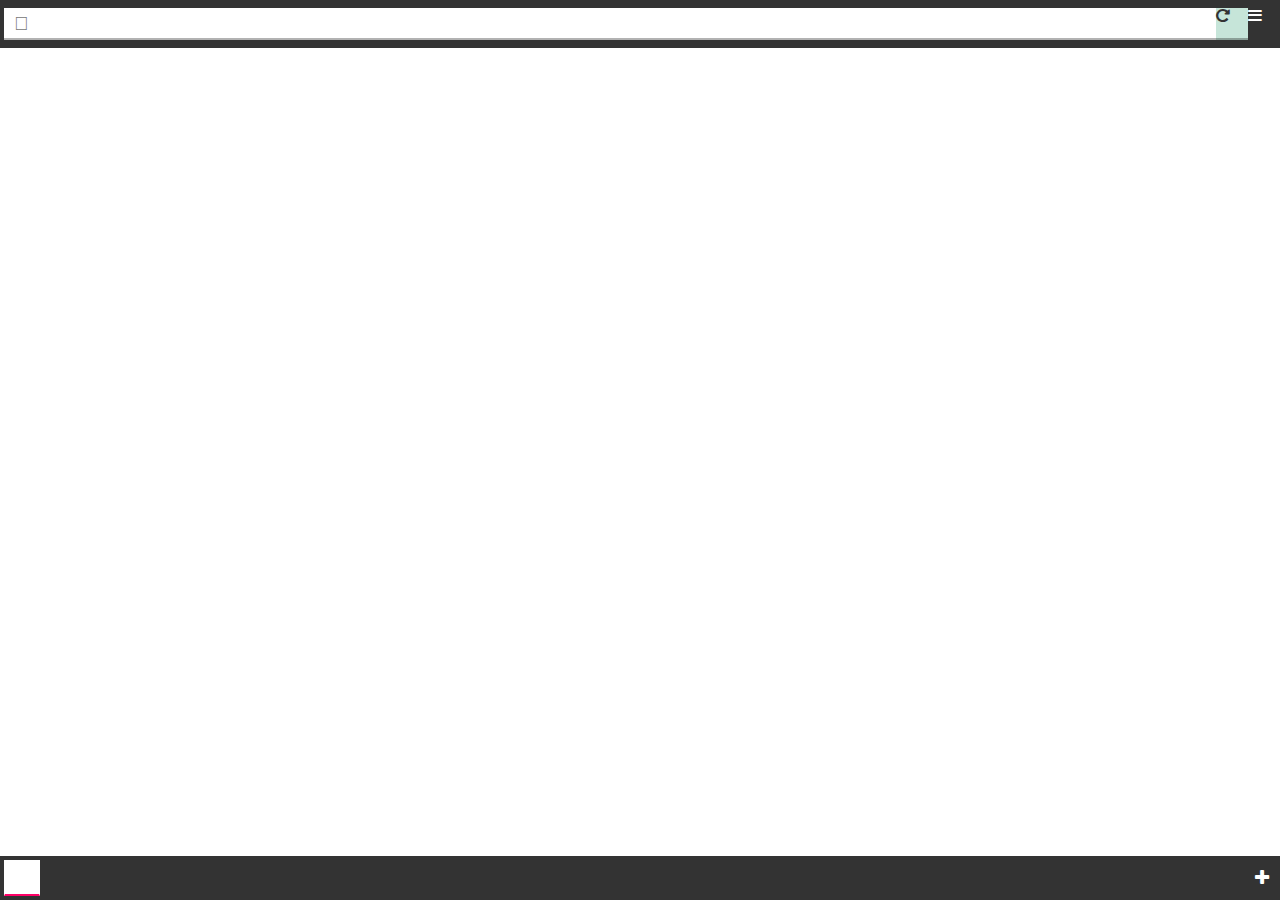
<file: app.html>
<!DOCTYPE html>
<html>
  <head>
    <meta charset="utf-8">
    <title>Private Browser</title>
    <meta name="viewport" content="width=device-width,user-scalable=no,initial-scale=1">
    <link rel="stylesheet" href="app.css">
    <link rel="stylesheet" href="font-awesome/font-awesome.min.css">
    <script type="text/javascript" src="app.js" defer></script>
    <script type="text/javascript" src="EventEmitter/EventEmitter.js" defer></script>
  </head>
  <body>
    <div id="urlbar">
      <button id="button-back" class="button-history fa fa-arrow-left"></button>
      <button id="button-forward" class="button-history fa fa-arrow-right"></button>
      <input  id="input-url" type="url" placeholder="">
      <button id="button-go" class="fa fa-arrow-right"></button>
      <button id="button-stop" class="fa fa-times"></button>
      <button id="button-reload" class="fa fa-rotate-right"></button>
      <button id="button-menu" class="fa fa-navicon"></button>
    </div>
    <div id="deck"></div>
    <div id="tabstrip">
      <div id="tabs"></div>
      <button id="button-addtab" class="fa fa-plus"></button>
    </div>
  </body>
</html>
</file>
<file: app.css>
:root {
  background-color: #333;
  color: white;
}

html {
  height: 100%;
}

body {
  height: 100%;
  margin: 0;
  flex-direction: column;
  display: flex;
}

button {
  -moz-appearance: none;
  white-space: nowrap;
  background-image: none;
  border-width: 0;
  border-radius: 0;
  padding: 0;
  margin: 0;
}

#deck {
  flex-grow: 1;
  display: flex;
}

#deck > .tabbrowser:not(.selected) {
  display: none;
}

#urlbar {
  padding: 8px 0;
  display: flex;
}

/* Light 2px line bellow buttons and input */
#input-url, #urlbar > button {
  background-repeat: no-repeat;
  background-size: 100% 2px;
  background-position: bottom left;
  background-image: linear-gradient(to top, rgba(0,0,0,0.3), rgba(0,0,0,0.3));
  padding-bottom: 2px;
}

#input-url {
  padding: 0 0 0 10px;
  line-height: 2rem;
  font-size: 1.2em;
  min-height: 2rem;
  flex-grow: 1;
  border-width: 0;
  border-radius: 0;
  -moz-appearance: none !important;
  background-color: white;
}

#input-url:invalid {
  box-shadow: none;
}

#input-url::-moz-placeholder {
  font-family: FontAwesome;
}

#urlbar.focus #input-url::-moz-placeholder {
  opacity: 0;
}

#urlbar > button {
  display: none;
  min-width: 2rem;
  line-height: 1rem;
  font-size: 1rem;
  color: #333;
}

#urlbar > .button-history {
  background: none !important;
  color: white;
  min-width: 2.5rem;
}

#button-go {
  background-color: #BEF202;
}

#button-stop {
  background-color: #E94E77;
}

#button-reload {
  background-color: #C6E5D9;
}

#urlbar.canGoForward > #button-forward,
#urlbar.canGoBack > #button-back,
#urlbar.focus > #button-go,
#urlbar.loading:not(.focus) > #button-stop,
#urlbar:not(.loading):not(.focus) > #button-reload {
  display: flex;
}

#urlbar:not(.canGoBack).canGoForward > #button-back {
  display: flex;
  color: #888;
  pointer-events: none;
}

#urlbar:not(.canGoForward):not(.canGoBack) {
  padding-left: 4px;
}

#urlbar > #button-menu {
  background-color: transparent;
  color: white;
  display: flex;
  background-image: none;
}

iframe {
  display: flex;
  border-width: 0;
  flex-grow: 1;
  background-color: white;
}

iframe:not(.selected) {
  display: none;
}

/* Tabstip */

#tabstrip {
  max-width: 100%;
  display: flex;
  padding: 4px 0 4px 4px;
}

#tabs {
  display: flex;
  flex-grow: 1;
  max-width: 100%;
  overflow: scroll;
}

#button-addtab {
  height: 36px;
  width: 36px;
  background-color: transparent;
  color: white;
  font-size: 18px;
}

.button-tab {
  height: 36px;
  width: 36px;
  background-size: 100% 100%;
  background-color: white;
  margin-right: 4px;
  border: 1px solid white;
  border-bottom: 2px solid white;
}

.button-tab.selected {
  border-bottom-color: #F06;
}
</file>
